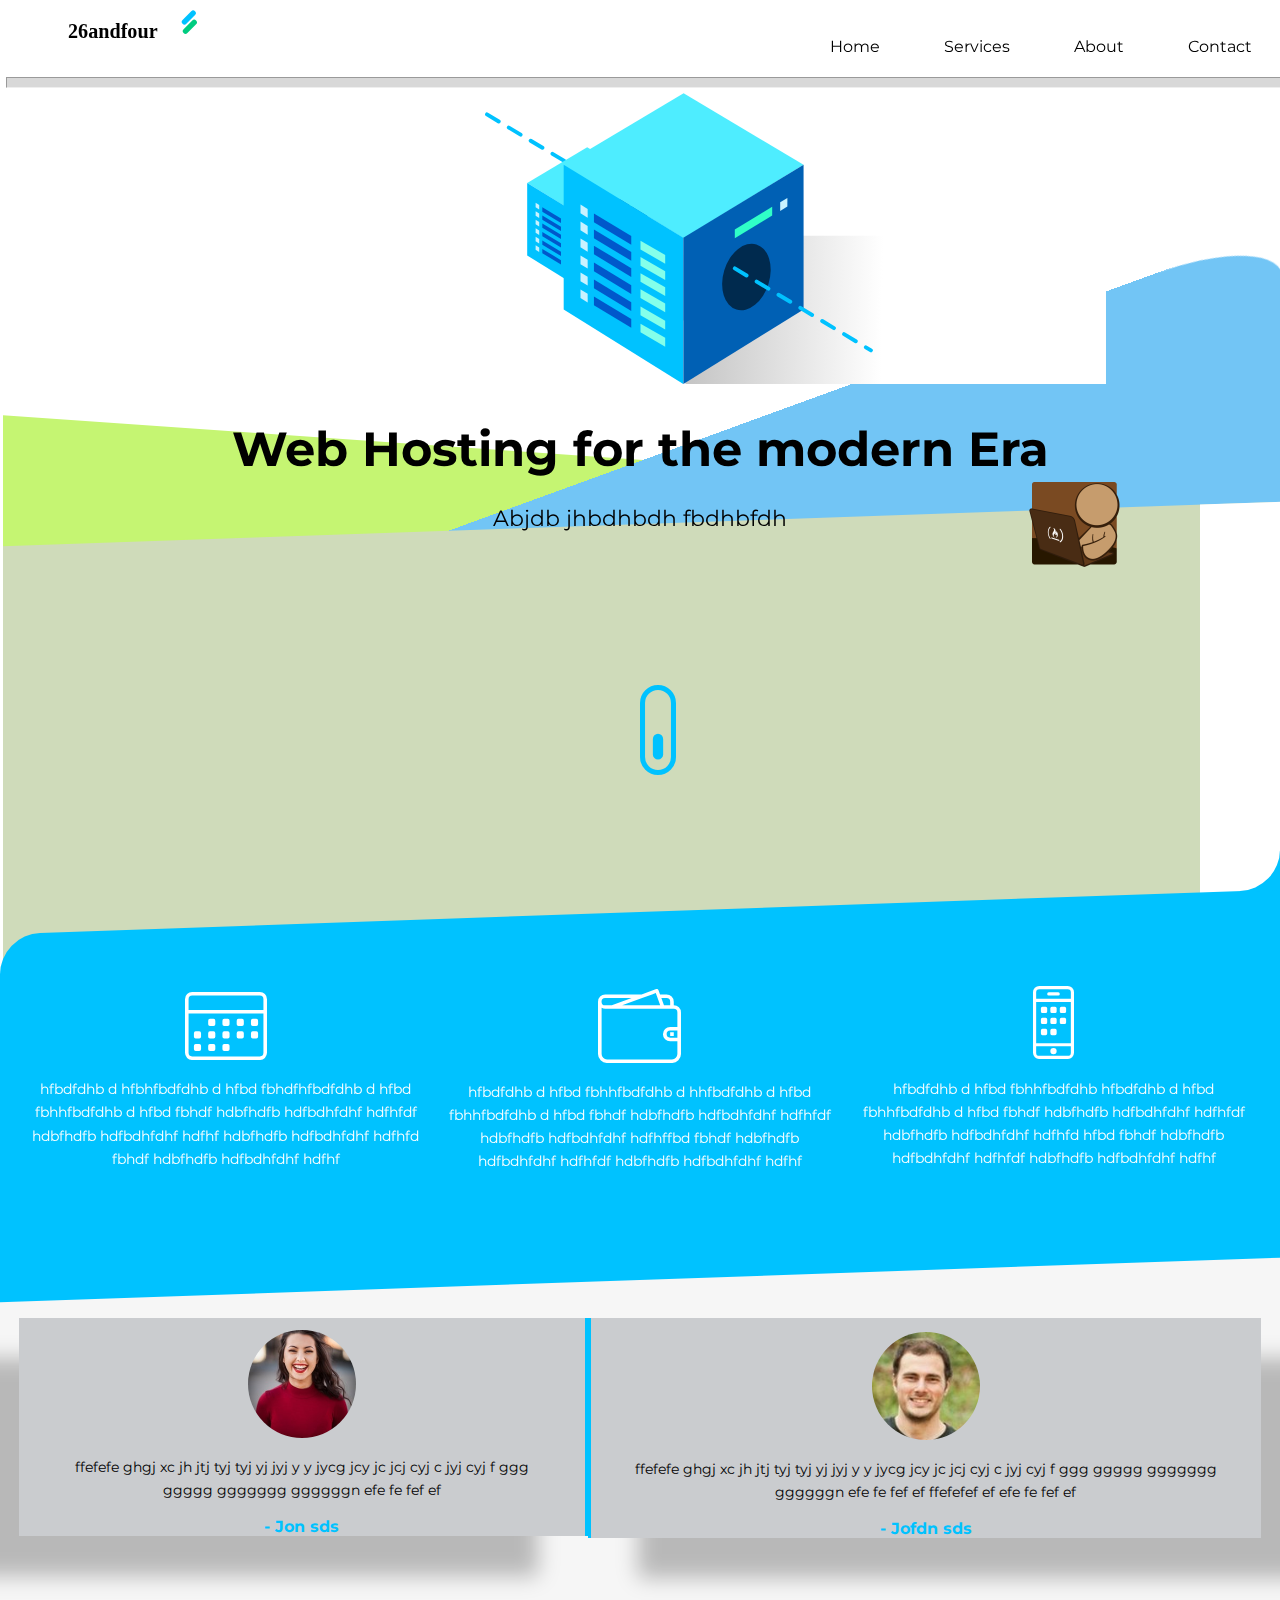
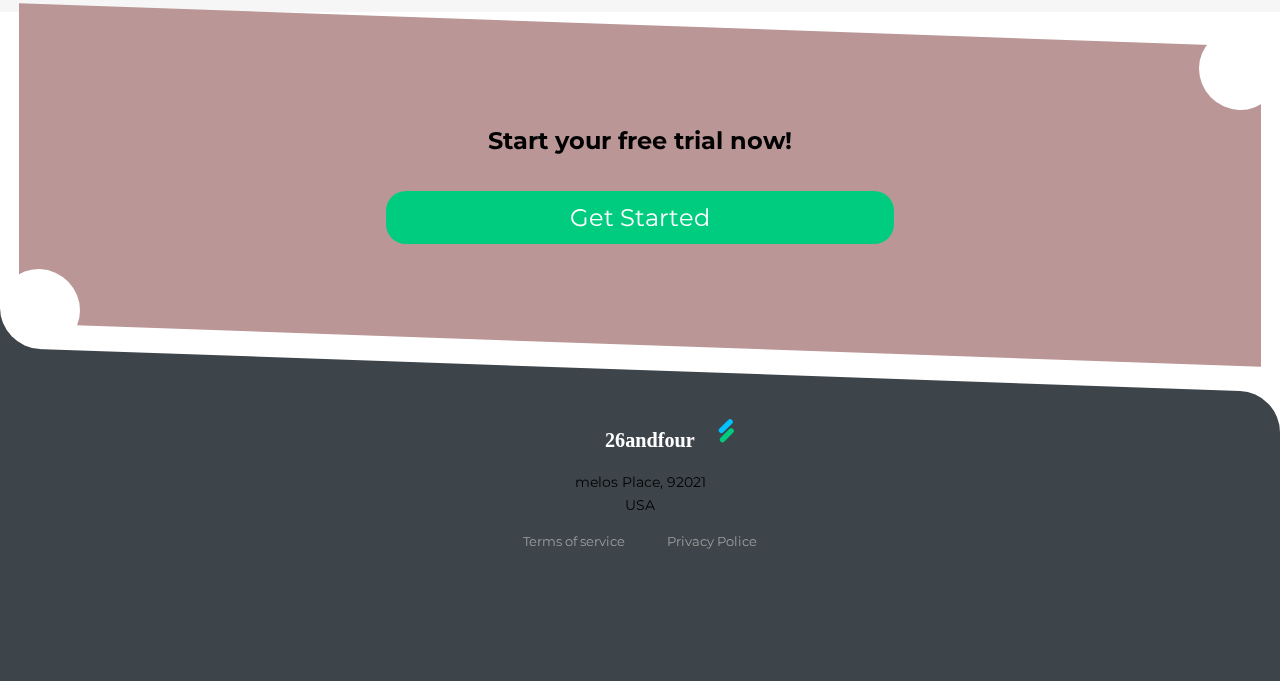
<file: index.html>
<!DOCTYPE html>
<html lang="en">
<head>
    <meta charset="UTF-8">
    <meta name="viewport" content="width=device-width, initial-scale=1.0">
    <meta http-equiv="X-UA-Compatible" content="ie=edge">
    <title>Document</title>
    <link rel="stylesheet" href="css/style.css">
</head>
<body>
    <!--..................................-->       


    <!--..................................-->
    <img class="helper" src="images/helper.png" alt="helper.png">
    <div class="container">
      <header class="main-header">       
            <img src="images/logo.svg" alt="23andfour logo" class="logo">
        
        <nav>
            <a href="#" class="hide-desktop">
                <img src="images/ham.svg" alt="toggle menu" class="menu" id="menu">
            </a>

            <ul class="show-desktop hide-mobile" id="nav">
                <li id="exit" class="exit-btn hide-desktop"><img src="images/exit.svg" alt="exit menu"></li>
                <li><a href="#">Home</a></li>
                <li><a href="#">Services</a></li>
                <li><a href="#">About</a></li>
                <li><a href="#">Contact</a></li>

            </ul>
        </nav>
        
    </header>
    <section>
    	<hr class="hr" >
    </section> 
  
    <section>
      <img src="images/server.svg" alt="server graphic" class="server">
         <h1>Web Hosting for the modern Era </h1>
        <p class="subhead">Abjdb jhbdhbdh fbdhbfdh</p>
        <div class="decoration-1">
          
            </div>
            <div class="decoration-2">

            </div>
            <div class="decoration-3">

            </div>
      <img src="images/scroll.svg" alt="scroll down" class="scroll hide-mobile show-desktop">
    </section>
 </div>

 <div class="blue-container">
     <div class="container">
         <ul>
             <li>
                 <img src="images/icon-1.svg " alt="Calender icon">
                 <p>hfbdfdhb d hfbhfbdfdhb d hfbd fbhdfhfbdfdhb d hfbd fbhhfbdfdhb d hfbd fbhdf hdbfhdfb hdfbdhfdhf hdfhfdf hdbfhdfb hdfbdhfdhf hdfhf hdbfhdfb hdfbdhfdhf hdfhfd fbhdf hdbfhdfb hdfbdhfdhf hdfhf</p>
             </li>
             <li>
                 <img src="images/icon-2.svg " alt="Calender icon">
                 <p>hfbdfdhb d hfbd fbhhfbdfdhb d hhfbdfdhb d hfbd fbhhfbdfdhb d hfbd fbhdf hdbfhdfb hdfbdhfdhf hdfhfdf hdbfhdfb hdfbdhfdhf hdfhffbd fbhdf hdbfhdfb hdfbdhfdhf hdfhfdf hdbfhdfb hdfbdhfdhf hdfhf</p>
             </li>
             <li>
                 <img src="images/icon-3.svg " alt="Calender icon">
                 <p>hfbdfdhb d hfbd fbhhfbdfdhb hfbdfdhb d hfbd fbhhfbdfdhb d hfbd fbhdf hdbfhdfb hdfbdhfdhf hdfhfdf hdbfhdfb hdfbdhfdhf hdfhfd hfbd fbhdf hdbfhdfb hdfbdhfdhf hdfhfdf hdbfhdfb hdfbdhfdhf hdfhf</p>
             </li>
         </ul>
     </div>
 </div>

 <div class="gray-container">
     <div class="container">
         <ul>
             <li>
                 <figure class="user-box-1">
                     <!--<div class="reshape1">-->
                     
                    <img src="images/user1.png" alt="user testimonial">
                        <blockquote>ffefefe ghgj xc jh jtj tyj  tyj yj  jyj y  y jycg jcy jc jcj cyj c jyj  cyj f ggg ggggg ggggggg ggggggn efe fe fef ef</blockquote>
                            <figcaption>- Jon sds</figcaption>
                            <!--</div>-->
                 </figure>
             </li>
             <li>
                 <figure class="user-box-2">
                     <!--<div class="reshape2">-->
                    <img src="images/user2.png" alt="user testimonial">
                        <blockquote>ffefefe ghgj xc jh jtj tyj  tyj yj  jyj y  y jycg jcy jc jcj cyj c jyj  cyj f ggg ggggg ggggggg ggggggn efe fe fef ef ffefefef ef efe fe fef ef</blockquote>
                            <figcaption>- Jofdn sds</figcaption>
                            <!--</div>-->
                 </figure>
             </li>
         </ul>
     </div>
 </div>

 <div class="container">
    <div class="start-container">
        <div class="start-container-text">
        <h2>Start your free trial now!</h2>
        <a href="#" class="cta">Get Started</a>
        </div>
     </div>
 </div>

 <footer>
     <div class="footer-container">
         <div class="container">
             <a href="#">
                 <img src="images/logo-white.svg" alt="logo" class="logo">
             </a>
                 <p class="address">melos Place, 92021 <br>USA</p>
                 <ul class="footer-links">
                     <li><a href="#">Terms of service</a></li>
                     <li><a href="#">Privacy Police</a></li>
                 </ul>          

         </div>
     </div>
 </footer>
 <div class="make-up">

 </div>

 <script>
     var menu = document.getElementById('menu');
     var nav = document.getElementById('nav');
     var exit = document.getElementById('exit');

     menu.addEventListener('click', function(e)
     {
         nav.classList.toggle('hide-mobile');
         e.preventDefault();
         
    });
     exit.addEventListener('click', function(e)
     {
         nav.classList.add('hide-mobile');
         e.preventDefault();
         
    });
 </script>
    
</body>
</html>
</file>
<file: css/style.css>
@import url('https://fonts.googleapis.com/css?family=Montserrat:400,600');

body {
    margin: 0;
    font-family: 'Montserrat', sans-serif;
}

p, blockquote {
    font-size: 0.9em;
    line-height: 1.6em
}

ul {
    list-style-type: none;
    margin: 0;
    padding: 0%;
}

.container {
    text-align: center;
    padding: 0.8em 1.2em;
	}

.logo {
    width: 130px;
    margin-left: 5%;
    animation: logo-move 1s infinite alternate;
}
@keyframes logo-move {
    0% {
        transform: translateY(0px);
    }
    100% {
        transform: translateY(10px);
    }
}
.hr {
    position:fixed; 
    background-color: rgba(100,100,100,0.25); 
    width:100%; 
    height:1%; 
    margin-top:5%; 
    margin-left:-1%;
    z-index: -2;
}

.footer-container .container .logo {
    animation: none;
}

.hide-mobile {
    display: none;
}

header {
    display: flex;
    justify-content: space-between;
}

.main-header {
    position: fixed;
    background-color: white;
    width: 100%;
    margin: 0%;
    margin-left: -4%;
    margin-top: -4%;
    padding-right: 2px;
    z-index: 8;
    
}
<!-- -->
.helper {
    width: 100px;
    z-index: 2;
    margin-top: 37%;
    margin-left: 80%;
    display: block;
    position: fixed;
    animation: helper-move 0.5s infinite alternate;

}

<!-- -->

.menu {
    width: 25px;
    margin-top: 45%; 
    padding-right: 2.9em;
    padding-bottom: 1em;   
}

.server {
    width: 75%;
    margin: 2em auto 2em 25%;    
}

h1, .subhead {
    position: relative;
    z-index: 3;
}

.subhead {
    font-size: 1.1em;
}

.blue-container {
    width: 100%;
    background: #00C2FF;
    color: white;
    margin: 15% 0 0;
    padding: 4em 0 2em;
    border-top-left-radius: 40px;
    transform: skewY(-2deg);
}

.blue-container:before {
    content: "";
    width:  40px;
    height: 40px;
    background-color: #00C2FF;
    position: absolute;
    top: -39px;
    right: 0;
    z-index: -2;

}
.blue-container:after {
    content: "";
    width:  80px;
    height: 80px;
    background-color: white;
    position: absolute;
    top: -80px;
    right: 0;
    border-radius: 50%;
    z-index: -1;

}

.blue-container ul {
    transform: skewY(2deg);
}

.blue-container ul li {
    margin-bottom: 3em;
}
.blue-container ul li p {
    padding: 0 .5em;
}
.blue-container img {
    width: 14%;
}

.blue-container ul li:nth-child(3) img {
    width: 8%
}

.gray-container {
    background: #F6F6F6;
    padding: 4em 0 2em;
    margin-top: -3%;
}

.gray-container ul li:first-child {
    margin-bottom: 2em;
}

figure {
    margin: 0;
    padding: 0;
}
.user-box-1 {
    width: auto;
    height: auto;
    background-color: rgb(202, 204, 207);
    box-shadow: -50px 40px 20px rgba(0,0,0,0.25);
    padding-top: 2%;
    border-right: #00C2FF solid;
    /*transform: skewY(-4deg);*/
}

.user-box-2 {
    width: auto;
    height: auto;
    background-color: rgb(202, 204, 207);
    box-shadow: 50px 40px 20px rgba(0,0,0,0.25);
    padding-top: 2%;
    border-left: #00C2FF solid;
    /*transform: skewY(4deg);*/
}
/*
.reshape1 {
    transform: skewY(4deg);
}
.reshape2 {
    transform: skewY(-4deg);
} */

figcaption {
    font-weight: bold;
    color: #00C2FF;
}

h2 {
    margin-top: 7%;
}

.container .start-container {
	background-color:rgb(187, 150, 150);
	padding: 1em;
	transform: skewY(2deg);
}
.container .start-container:before {
    content: "";
    width:  80px;
    height: 80px;
    background-color:white;
    position: absolute;
    top: -5%;
    left: 95%;
    z-index: -2;
    border-radius: 50%;


}

.start-container-text {
    transform: skewY(-2deg);
}

.cta {
    background-color: #00CC80;
    width: calc(100% - 1em);
    display: block;
    color: white;
    border-radius: 20px;
    padding: .5em;
    text-decoration: none;
    font-size: 1.5em;
    margin: 3% auto 7%;
    position: relative;
    z-index: 4;   

}
.cta:hover {
    background: rgb(57, 248, 184); 
}

.footer-container {
    width: 100%;
    height:auto;
    margin-top: 1%;
    background-color: #3D444A;
    border-top-right-radius: 40px;
    transform: skewY(2deg);

    
}

.footer-container:before {
    content: "";
    width: 40px;
    height: 40px;
    position: absolute;
    background-color: #3D444A;
    top: -39px;
    left: 0%;
    z-index: -2;
}
.footer-container:after {
    content: "";
    width: 80px;
    height: 80px;
    position: absolute;
    background-color: white;
    border-radius: 50%;
    top: -80px;
    left: 0%;
    z-index: -2;
}
.footer-container .container {
    transform: skewY(-2deg);
    padding: 3em
}

.footer-links li {
    margin: 0 auto;
    display: inline-block;
    text-align: center;
}
.footer-links li:nth-child(2) a{
    padding-left: 3em;
}
.footer-links li a {
    color: #9D9D9D;
    font-size: .8em;
    text-decoration: none;

}
.make-up {
    content: "";
    background-color: #3D444A;
    width: 100%;
    height: 12%;
    margin-bottom: 0%;
    margin-top: -2%;
    margin-left: 0%;
    position: absolute;
    z-index: -1;
}

nav ul {
    position: fixed;
    width: 60%;
    top: 0%;
    right: 0%;
    text-align: left;
    background-color: rgb(36, 41, 44);
    height: 100%;
    z-index: 7;
    padding-top: 2.5em;
    border-top-left-radius: 2.5%;
    border-bottom-left-radius: 5%;
    
}

nav ul li a {
    color: white;
    text-decoration: none;
    display: block;
    width: 100%;
    padding: 1em 2em;
    background-color: rgb(60, 68, 73);

}

nav ul li a:hover {
    background-color: rgb(100, 151, 180);
}

.exit-btn {
    margin-bottom: 1em;
    margin-top: -1.3em;
    text-align: right;
    padding: 0 1.4em;    
}
.exit-btn img {
    width: 15px;
    padding-right: 0.9em;
    cursor: pointer;
}

@media only screen and (min-width: 650px) {
    .server {
        width: 50%;
    }

    h1{
        font-size:  3em;
        margin: 0;
    }
    .subhead {
        font-size: 1.4em;
        margin-bottom: 12%;
    }
    .decoration-1 {
        content: "";
        width: 100%;
        height: 40%;
        position: absolute;
        width: 100%;
        margin-left: -1em;
        margin-bottom: 11em;
        padding-bottom: 10em;
        bottom: -20em;
        z-index: -1;
        transform: skewY(-2deg);
        background-color: rgb(207, 219, 186);
        display: block;
        position: fixed;
    }
    .decoration-1:after {
        content: "";
        width:  5.2em;
        height: 50em;
        background-color: white;
        position: absolute;
        top: 0px;
        right: 0px;
        
    
    }


    .decoration-2 {
        content: "";
        width: 100%;
        height: 40%;
        position: absolute;
        width: 100%;
        margin-left: -1em;
        margin-bottom: 15em;
        padding-bottom: 10em;
        bottom: -20em;
        z-index: -3;
        transform: skewY(4deg);
        background-color: rgb(197, 245, 114);
        display: block;
        position: fixed;
    }
    .decoration-3 {
        content: "";
        width: 100%;
        height: 40%;
        position: absolute;
        width: 100%;
        margin-left: -1em;
        margin-bottom: 15em;
        padding-bottom: 10em;
        bottom: -20em;
        z-index: -2;
        transform: skewY(-20deg);
        border-radius: 10%;

        background-color: rgb(114, 197, 245);
        display: block;
        position: absolute;
    }


    .blue-container {
        margin: 0;
    }
    .blue-container img {
        width: 20%
    }

    .blue-container ul li:nth-child(3) img {
        width: 10%;
        margin-top: -6px;
    }
    .blue-container ul {
        display: flex;
        align-items: center;
    }
    .gray-container ul {
        display: flex;
    }
    .cta {
        width: 40%;
        
    }
    .cta:hover {
        background: rgb(57, 248, 184); 
    }

    nav ul {
        width: 10%;
    }
    .blue-container {
        width: 100%;
        margin: 0 auto;
    }
    .show-desktop {
        display: block;
        margin: 0%;
    
    }
    .hide-desktop {
        display: none;
    }
    nav ul {
        position: inherit;
        width: auto;
        height: auto;
        background: none;
        display: flex;
        justify-content: space-between;
    }
    nav ul li {
        float: left;
    }
    nav ul li a {
        color: black;
        background: inherit;
        
        padding: 1em 2em;
        
    }
    nav ul li a:hover {
        background-color:inherit;
    }
    .scroll {
        position: relative;
        left: 50%;
        right: 50%;
        margin-bottom: 10%;
        animation: move 0.5s infinite alternate;
        z-index: 4;
        
    }

    .main-header {
        position: fixed;
        background-color: white;
        width: 100%;
        margin: 0%;
        margin-left: -1.22%;
        margin-top: -2.5%;
        z-index: 8;
    }

    @keyframes move {
        0% {
            transform: translateY(0px);
        }
        100% {
            transform: translateY(20px);
        }
    }



}

@media only screen and (max-width: 400px) {
    .helper {
        width: 80px;
        z-index: 2;
        margin-top: 110%;
        margin-left: 65%;
        display: block;
        position: fixed;
        animation: helper-move 0.5s infinite alternate;

    }
    
    @keyframes helper-move {
        0% {
            transform: translateY(0px);
        }
        100% {
            transform: translateY(5px);
        }
    }
    .menu {
        width: 25px;
        margin-top: 45%; 
        padding-right: 3.5em;
        padding-bottom: 0em;   
    }
    .exit-btn img {
        width: 15px;
        padding-right: 3em;
        cursor: pointer;
    }

.decoration-1 {
    content: "";
    width: 100%;
    height: 40%;
    position: absolute;
    width: 100%;
    margin-left: -1em;
    margin-bottom: 11em;
    padding-bottom: 10em;
    bottom: -20em;
    z-index: -1;
    transform: skewY(-2deg);
    background-color: rgb(207, 219, 186);
    display: block;
    position: fixed;
}
.decoration-1:after {
    content: "";
    width:  5.2em;
    height: 50em;
    background-color: white;
    position: absolute;
    top: 0px;
    right: 0px;
    

}


.decoration-2 {
    content: "";
    width: 100%;
    height: 40%;
    position: absolute;
    width: 100%;
    margin-left: -1em;
    margin-bottom: 15em;
    padding-bottom: 10em;
    bottom: -20em;
    z-index: -3;
    transform: skewY(4deg);
    background-color: rgb(197, 245, 114);
    display: block;
    position: fixed;
}
.decoration-3 {
    content: "";
    width: 100%;
    height: 40%;
    position: absolute;
    width: 100%;
    margin-left: -1em;
    margin-bottom: 15em;
    padding-bottom: 10em;
    bottom: -20em;
    z-index: -2;
    transform: skewY(-20deg);
    border-radius: 10%;

    background-color: rgb(114, 197, 245);
    display: block;
    position: absolute;
}
}
</file>
